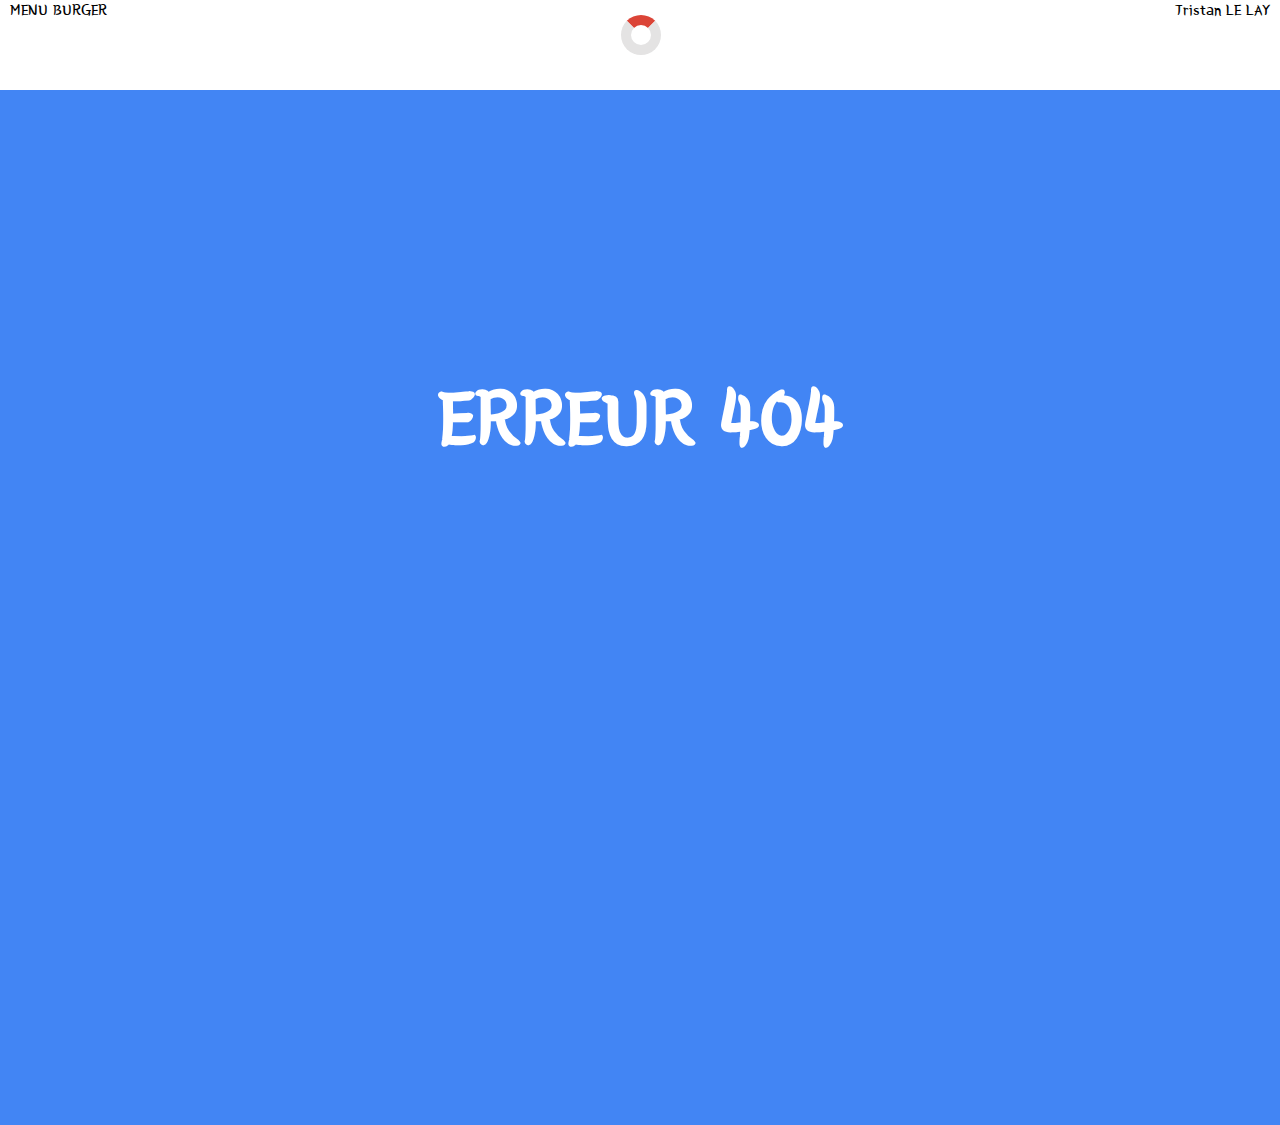
<file: CC Tristan LE LAY/pages/accueildynamique/index.html>
<!DOCTYPE html>

<html>

<head>

	<title>Page d'accueil dynamique</title>
	<link rel="stylesheet" type="text/css" href="css/style.css">
	<script src="js/index.js" type="text/javascript"></script>
	<link href="https://fonts.googleapis.com/css?family=Yeon+Sung&display=swap" rel="stylesheet">

</head>

<body>

	<nav>   
        <div><a class="burger" onclick="activer()"><p>MENU BURGER</p></a></div>
		<div class="loader"></div>
		<div><p>Tristan LE LAY</p></div>
	</nav>

    <div id="barre">
    	<ul>
       		<li>Blablabla</li>
       		<li>Blebleble</li>
       		<li>Bliblibli</li>
       		<li>Blobloblo</li>
       		<li>Blublublu</li>
       		<li>Blyblybly</li>
       		<li>Blablabla</li>
       		<li>Blebleble</li>
       		<li>Bliblibli</li>
       		<li>Blobloblo</li>
       		<li>Blublublu</li>
       		<li>Blyblybly</li>
       	</ul>
    </div>

        <div class="contenu">
        	<h1>ERREUR 404</h1>
        </div>

</body>

</html>
</file>
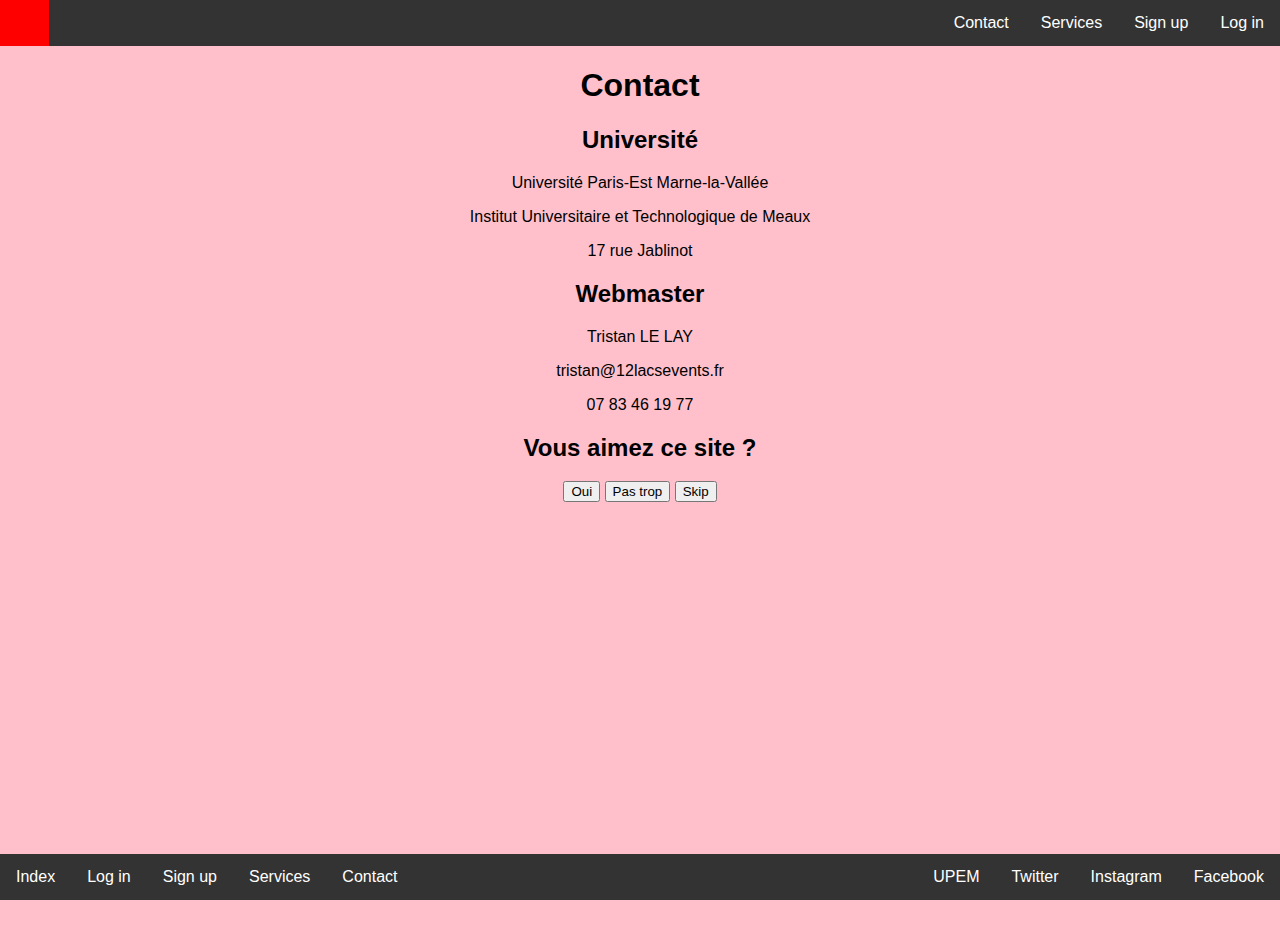
<file: CC Tristan LE LAY/pages/contact.html>
<!DOCTYPE html>

<html>

	<head>

		<title>Contact</title>
		<link rel="stylesheet" type="text/css" href="../css/style.css">
		<meta name="description" content="Retrouvez le coding challenge de Tristan LE LAY">
		<meta name="keywords" content="coding challenge, Tristan LE LAY">
		<meta name="author" content="Tristan LE LAY">

	</head>

	<body>

		<nav>
			<ul>
				<li style="float:left"><a href="../index.html"><img src="../img/invader.png"></a></li>
				<li><a href="login.html">Log in</a></li>
				<li><a href="signup.html">Sign up</a></li>
				<li><a href="service.html">Services</a></li>
				<li><a href="contact.html">Contact</a></li>
			</ul>
		</nav>

		<div class="header2">
			<h1>Contact</h1>
			<h2>Université</h2>
			<p>Université Paris-Est Marne-la-Vallée</p>
			<p>Institut Universitaire et Technologique de Meaux</p>
			<p>17 rue Jablinot</p>
			<h2>Webmaster</h2>
			<p>Tristan LE LAY</p>
			<p>tristan@12lacsevents.fr</p>
			<p>07 83 46 19 77</p>
			<h2>Vous aimez ce site ?</h2>
			<button onclick="Oui()">Oui</button>
			<button onclick="Pastrop()">Pas trop</button>
			<button onclick="Non()">Skip</button>
		</div>

			

		<div class="footer">
  			<ul>
				<li><a href="index.html">Index</a></li>
				<li><a href="pages/login.html">Log in</a></li>
				<li><a href="pages/signup.html">Sign up</a></li>
				<li><a href="pages/service.html">Services</a></li>
				<li><a href="pages/contact.html">Contact</a></li>
				<li style="float: right;"><a href="https://facebook.com">Facebook</a></li>
				<li style="float: right;"><a href="https://instagram.com">Instagram</a></li>
				<li style="float: right;"><a href="https://twitter.com">Twitter</a></li>
				<li style="float: right;"><a href="http://www.u-pem.fr/">UPEM</a></li>
			</ul>
		</div>

	</body>

</html>
</file>
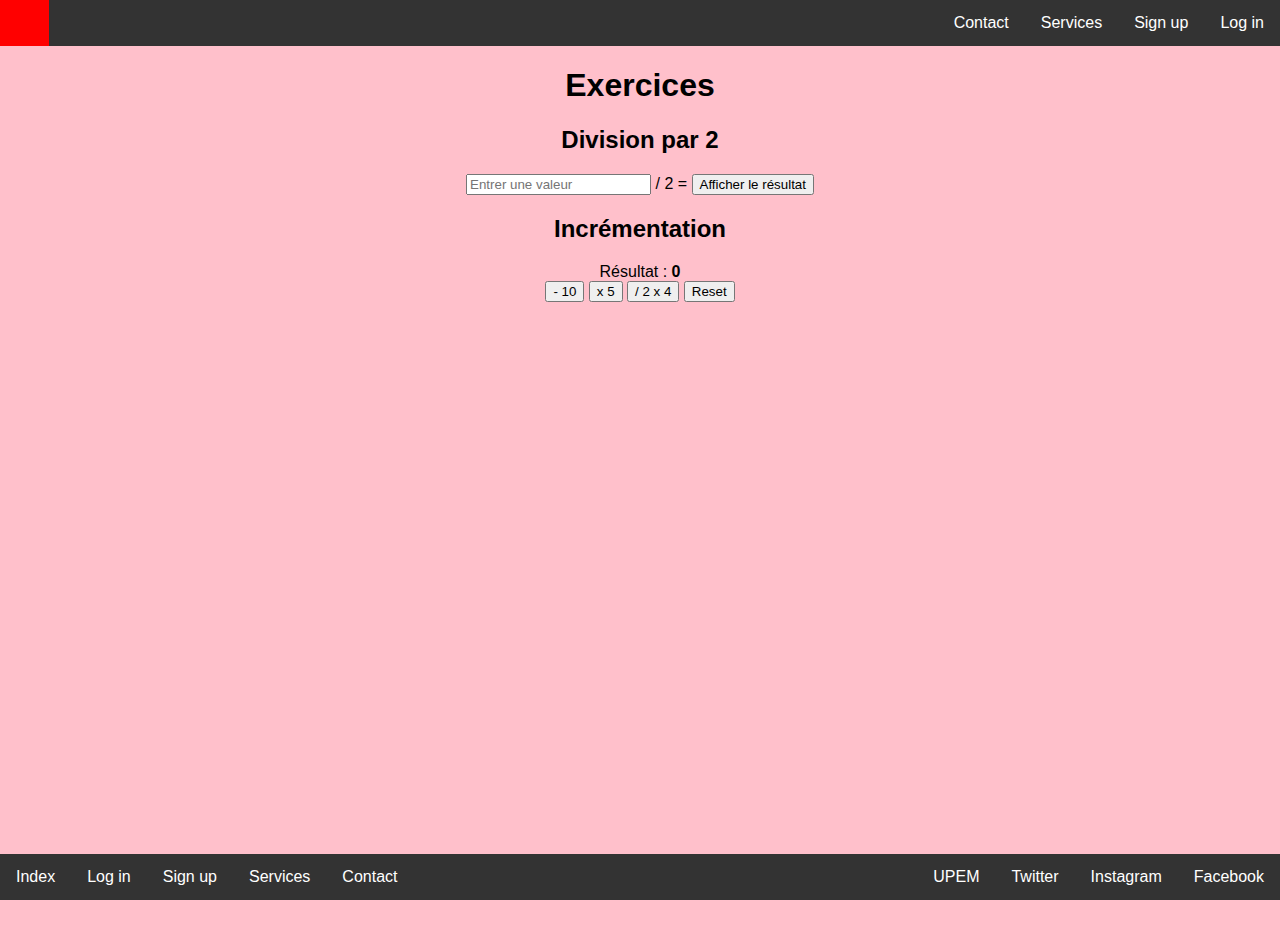
<file: CC Tristan LE LAY/pages/examen-javascript.html>
<!DOCTYPE html>

<html>

	<head>

		<title>Examen JS</title>
		<link rel="stylesheet" type="text/css" href="../css/style.css">
		<meta name="description" content="Retrouvez le coding challenge de Tristan LE LAY">
		<meta name="keywords" content="coding challenge, Tristan LE LAY">
		<meta name="author" content="Tristan LE LAY">

	</head>

	<body>

		<nav>
			<ul>
				<li style="float:left"><a href="../index.html"><img src="../img/invader.png"></a></li>
				<li><a href="login.html">Log in</a></li>
				<li><a href="signup.html">Sign up</a></li>
				<li><a href="service.html">Services</a></li>
				<li><a href="contact.html">Contact</a></li>
			</ul>
		</nav>

		<div class="header2">
			<h1>Exercices</h1>
			<h2>Division par 2</h2>
	  		<p>
	    		<input type="number" id="x" placeholder="Entrer une valeur"> / 2<span> = <b id="resultatdivisionpardeux"></b></span>
	    		<button onclick="Divisionpardeux()">Afficher le résultat</button>  
	      	</p>
	      	<h2>Incrémentation</h2>
	      	<p>
		        Résultat : <b><span id="resultat_4"></span></b><br>
		        <button onclick="plusTen()">- 10</button>
		        <button onclick="diviseFive()">x 5</button>
		        <button onclick="combinePlusTenMinusTwo()">/ 2 x 4</button>
		        <button onclick="resetExo4()">Reset</button>
      		</p>
		</div>

		<div class="footer">
  			<ul>
				<li><a href="index.html">Index</a></li>
				<li><a href="pages/login.html">Log in</a></li>
				<li><a href="pages/signup.html">Sign up</a></li>
				<li><a href="pages/service.html">Services</a></li>
				<li><a href="pages/contact.html">Contact</a></li>
				<li style="float: right;"><a href="https://facebook.com">Facebook</a></li>
				<li style="float: right;"><a href="https://instagram.com">Instagram</a></li>
				<li style="float: right;"><a href="https://twitter.com">Twitter</a></li>
				<li style="float: right;"><a href="http://www.u-pem.fr/">UPEM</a></li>
			</ul>
		</div>

		<script src="../js/index.js"></script>

	</body>

</html>
</file>
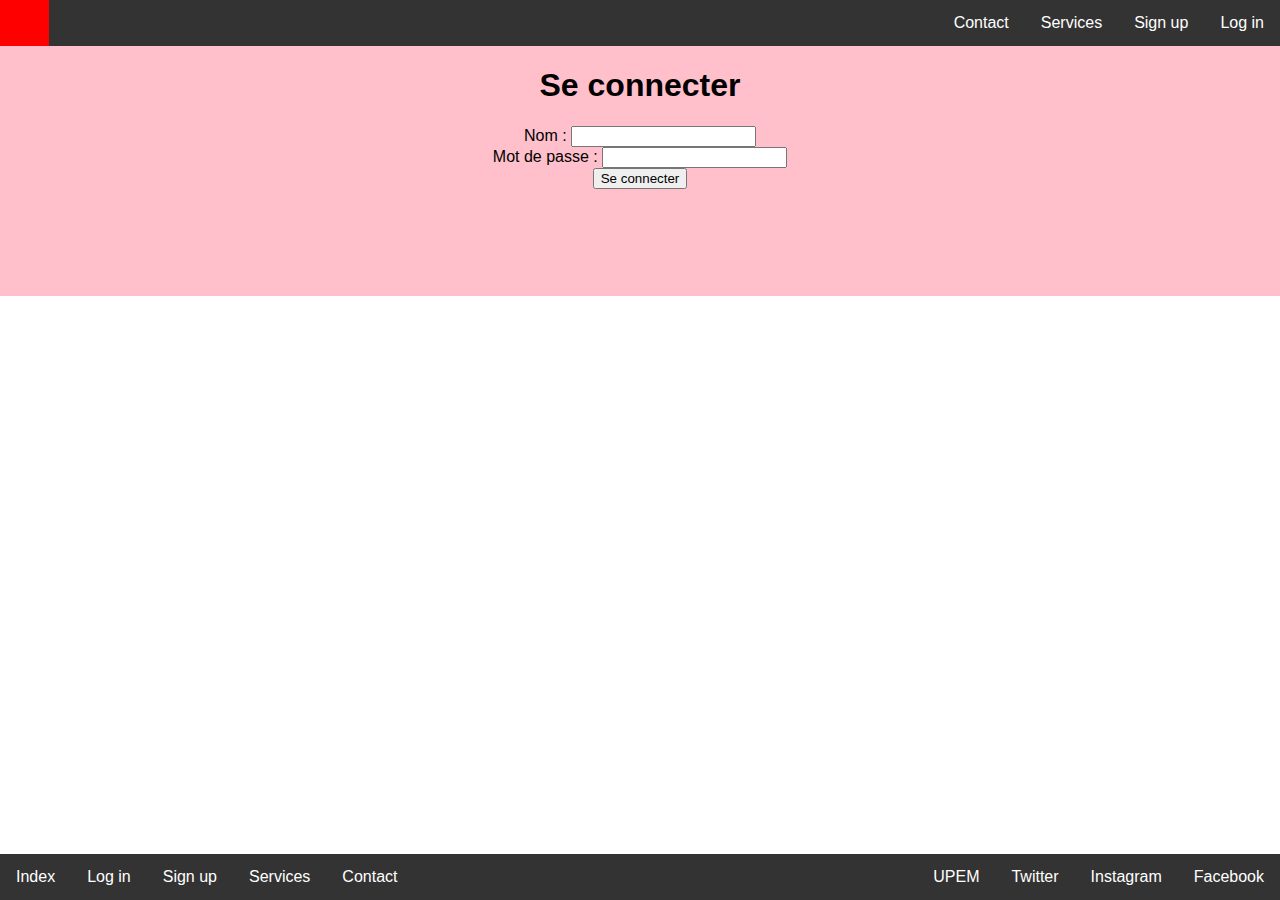
<file: CC Tristan LE LAY/pages/login.html>
<!DOCTYPE html>

<html>

	<head>

		<title>Login</title>
		<link rel="stylesheet" type="text/css" href="../css/style.css">
		<meta name="description" content="Retrouvez le coding challenge de Tristan LE LAY">
		<meta name="keywords" content="coding challenge, Tristan LE LAY">
		<meta name="author" content="Tristan LE LAY">

	</head>

	<body>

		<nav>
			<ul>
				<li style="float:left"><a href="../index.html"><img src="../img/invader.png"></a></li>
				<li><a href="login.html">Log in</a></li>
				<li><a href="signup.html">Sign up</a></li>
				<li><a href="service.html">Services</a></li>
				<li><a href="contact.html">Contact</a></li>
			</ul>
		</nav>

		<div class="header">
			<h1>Se connecter</h1>
			<form>
			    <div>Nom : <input required minlength="1"></div>
			    <div>Mot de passe : <input required minlength="6" maxlength="12"></div>
		    	<div><button>Se connecter</button></div>
			</form>
		</div>

		<div class="footer">
  			<ul>
				<li><a href="index.html">Index</a></li>
				<li><a href="pages/login.html">Log in</a></li>
				<li><a href="pages/signup.html">Sign up</a></li>
				<li><a href="pages/service.html">Services</a></li>
				<li><a href="pages/contact.html">Contact</a></li>
				<li style="float: right;"><a href="https://facebook.com">Facebook</a></li>
				<li style="float: right;"><a href="https://instagram.com">Instagram</a></li>
				<li style="float: right;"><a href="https://twitter.com">Twitter</a></li>
				<li style="float: right;"><a href="http://www.u-pem.fr/">UPEM</a></li>
			</ul>
		</div>

	</body>

</html>
</file>
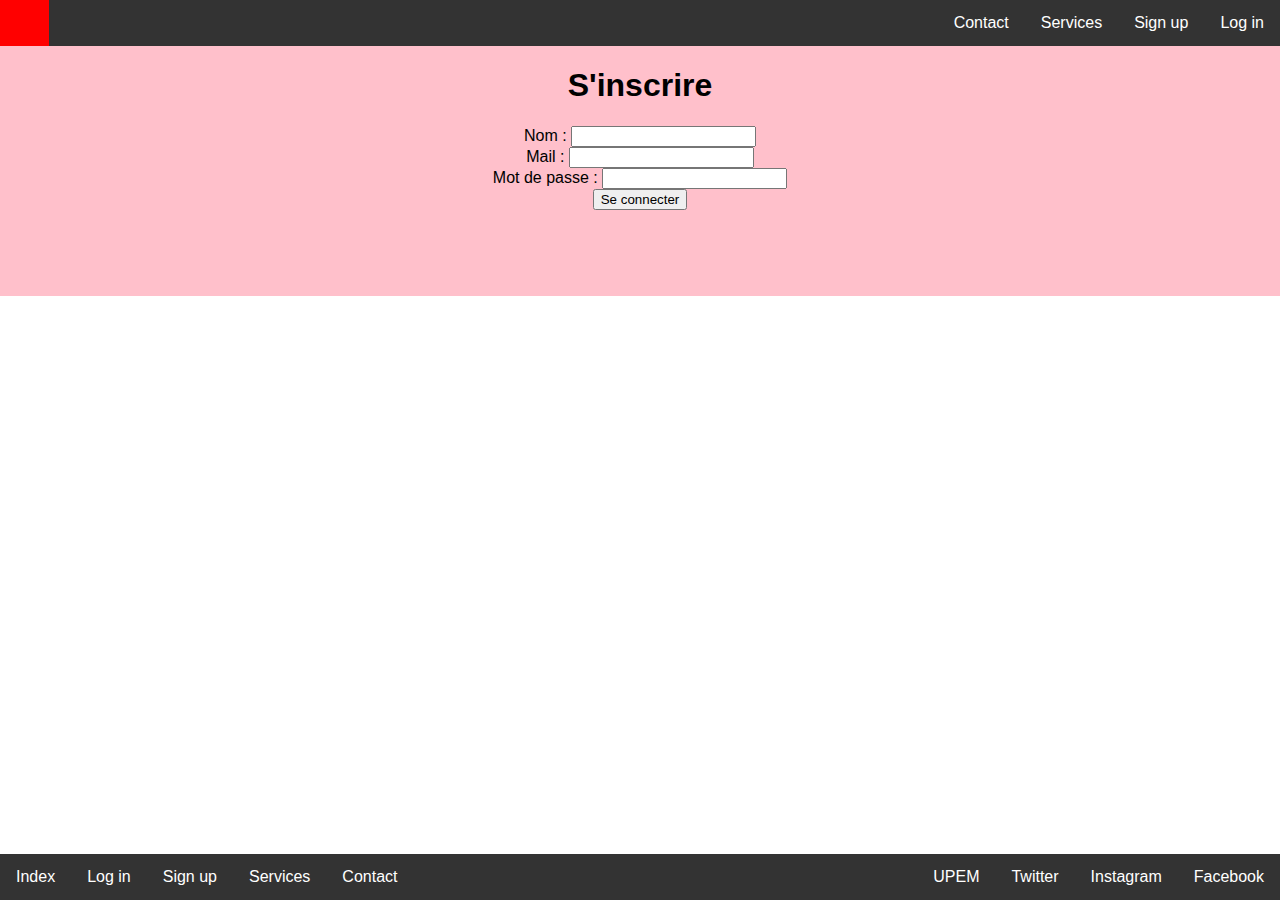
<file: CC Tristan LE LAY/pages/signup.html>
<!DOCTYPE html>

<html>

	<head>

		<title>Sign up</title>
		<link rel="stylesheet" type="text/css" href="../css/style.css">
		<meta name="description" content="Retrouvez le coding challenge de Tristan LE LAY">
		<meta name="keywords" content="coding challenge, Tristan LE LAY">
		<meta name="author" content="Tristan LE LAY">

	</head>

	<body>

		<nav>
			<ul>
				<li style="float:left"><a href="../index.html"><img src="../img/invader.png"></a></li>
				<li><a href="login.html">Log in</a></li>
				<li><a href="signup.html">Sign up</a></li>
				<li><a href="service.html">Services</a></li>
				<li><a href="contact.html">Contact</a></li>
			</ul>
		</nav>

		<div class="header">
			<h1>S'inscrire</h1>
			<form>
			    <div>Nom : <input required minlength="1"></div>
			    <div>Mail : <input required minlength="1"></div>
			    <div>Mot de passe : <input required minlength="6" maxlength="12"></div>
		    	<div><button>Se connecter</button></div>
			</form>
		</div>

		<div class="footer">
  			<ul>
				<li><a href="index.html">Index</a></li>
				<li><a href="pages/login.html">Log in</a></li>
				<li><a href="pages/signup.html">Sign up</a></li>
				<li><a href="pages/service.html">Services</a></li>
				<li><a href="pages/contact.html">Contact</a></li>
				<li style="float: right;"><a href="https://facebook.com">Facebook</a></li>
				<li style="float: right;"><a href="https://instagram.com">Instagram</a></li>
				<li style="float: right;"><a href="https://twitter.com">Twitter</a></li>
				<li style="float: right;"><a href="http://www.u-pem.fr/">UPEM</a></li>
			</ul>
		</div>

	</body>

</html>
</file>
<file: CC Tristan LE LAY/pages/accueildynamique/css/style.css>
@charset "UTF-8";
body {
  margin: 0;
  padding: 0;
  overflow: hidden;
  font-family: "Yeon Sung", cursive;
  background-color: #4285f4;
  font-size: 16px;
}

/* Barre de navigation*/
nav {
  width: 100%;
  height: 10vh;
  background-color: #fff;
  display: flex;
  justify-content: space-between;
}

nav.div {
  flex-direction: column;
  width: 100px;
  text-align: center;
  display: table;
  color: #db4437;
  height: 100%;
}

img {
  width: 40px;
  height: 40px;
}

p {
  vertical-align: middle;
  display: table-cell;
  padding-left: 10px;
  padding-right: 10px;
}

/* Menu burger*/
.burger {
  text-decoration: none;
}

.burger:hover {
  color: #000;
  cursor: pointer;
}

li {
  list-style-type: none;
  margin-top: 20px;
  color: #fff;
}

/* Menu déroulant */
.dropbtn {
  height: 100%;
}

.dropbtn:hover {
  color: #000;
}

.dropdown {
  position: relative;
  display: inline-block;
}

.dropdown-contenu {
  display: none;
  position: absolute;
  background-color: #fff;
}

.dropdown-contenu a {
  color: black;
  text-decoration: none;
  display: block;
}

.dropdown:hover .dropdown-contenu {
  display: block;
}

/* Animation texte Tristan LE LAY */
.contenu:hover {
  animation: apparition 2s infinite;
}

@keyframes apparition {
  from {
    color: #fff;
  }
  50% {
    color: #db4437;
  }
  100% {
    color: #fff;
  }
}
/* Loader */
.loader {
  border: 10px solid #e4e3e3;
  border-radius: 100%;
  border-top: 10px solid #db4437;
  width: 20px;
  height: 20px;
  animation: spin 2s ease infinite;
  margin-top: 15px;
}

@keyframes spin {
  0% {
    transform: skew(100);
  }
  100% {
    transform: rotate(360deg);
  }
}
/* CSS version mobile */
@media screen and (max-width: 970px) {
  #barre {
    width: 0%;
    height: 90vh;
    margin-left: -30vw;
    float: left;
    transition: 1s;
    font-size: 12px;
  }

  #barre.activer {
    width: 30vw;
    height: 90vh;
    margin-left: 0;
    transition: 1s;
    float: left;
    color: #fff;
    cursor: pointer;
  }

  #barre ul li:hover {
    font-size: 20px;
    transition: 0.2s;
  }

  .contenu {
    margin-left: 10vw;
    margin-right: 10vw;
    height: 90vh;
    text-align: center;
    font-size: 20px;
    color: #fff;
    padding-top: 35vh;
  }
}
/* CSS version desktop */
@media screen and (min-width: 970px) {
  #barre {
    width: 0%;
    height: 90vh;
    margin-left: -20vw;
    float: left;
    transition: 1s;
    font-size: 20px;
  }

  #barre.activer {
    width: 20vw;
    height: 90vh;
    margin-left: 0;
    transition: 1s;
    float: left;
    color: #fff;
    cursor: pointer;
  }

  #barre ul li:hover {
    font-size: 30px;
    transition: 0.2s;
  }

  .contenu {
    margin-left: 10vw;
    margin-right: 10vw;
    height: 90vh;
    text-align: center;
    font-size: 40px;
    color: #fff;
    padding-top: 25vh;
  }
}

/*# sourceMappingURL=style.css.map */
</file>
<file: CC Tristan LE LAY/css/style.css>
body{
	margin: 0;
	font-family: arial;
}

a{
	text-decoration: none;
}

/* Barre de navigation */

nav ul{
	list-style-type: none;
	margin: 0;
	padding: 0;
	overflow: hidden;
	background-color: #333;
}

nav li{
	float: right;
}

nav li a{
	display: block;
	color: white;
	text-align: center;
	padding: 14px 16px;
	text-decoration: none;
}

nav ul li img{
	height: 12px;
	margin: 0;
}

nav li a:hover{
	background-color: red;
}

/* Headers */

.header{
	width: 100%;
	height: 250px;
	background-color: pink;
	float: left;
	text-align: center;
}

.header2{
	width: 100%;
	height: 100vh;
	background-color: pink;
	float: left;
	text-align: center;
}

/* Thumbnail */

.thumbnail{
	width: 20%;
	background-color: pink;
	margin: 2.5%;
	float: left;
}

.thumbnail img{
	width: 100%;
	margin: 0;
}

.thumbnail h2{
	padding: 10px;
	text-align: center;
	color: black;
}

/* Footer */

.footer{
	position: fixed;
	left: 0;
	bottom: 0;
	width: 100%;
	background-color: red;
	color: white;
	text-align: center;
}

.footer ul{
	list-style-type: none;
	margin: 0;
	padding: 0;
	overflow: hidden;
	background-color: #333;
}

.footer li{
	float: left;
}

.footer li a{
	display: block;
	color: white;
	text-align: center;
	padding: 14px 16px;
	text-decoration: none;
}

.footer li a:hover{
	background-color: red;
}
</file>
